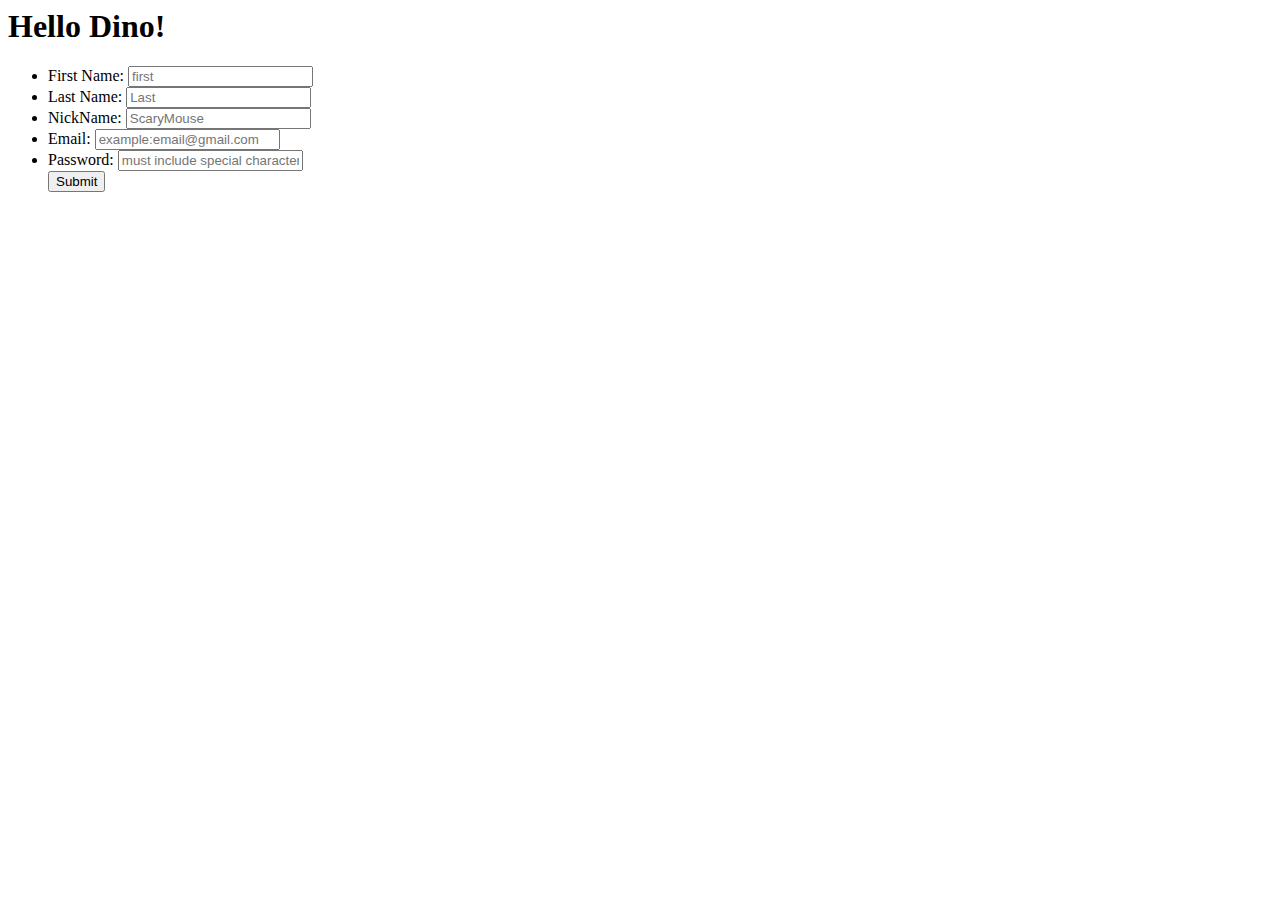
<file: login.html>
<html lang="en">
  <head>
    <meta charset="UTF-8" />
    <meta http-equiv="X-UA-Compatible" content="IE=edge" />
    <meta name="viewport" content="width=device-width, initial-scale=1.0" />
    <title>Web Programming 260</title>
    
    
    <body>
        <h1>Hello Dino!</h1>

        <form action="formSubmit.html" method="post">
            <ul>
                <li>
                    <label for="text">First Name:</label>
                    <input type="text" id="FirstName"
                    name="varibaleText" placeholder="first" />
                </li>
                <li>
                    <label for="text">Last Name:</label>
                    <input type="text" id="Last Name"
                    name="varibaleText" placeholder="Last" />
                </li>
                <li>
                    <label for="text">NickName:</label>
                    <input type="text" id="NickName"
                    name="varibaleText" placeholder="ScaryMouse" />
                </li>
                <li>
                    <label for="text">Email:</label>
                    <input type="text" id="Email"
                    name="varibaleText" placeholder="example:email@gmail.com" />
                </li>   
                <li>
                    <label for="text">Password:</label>
                    <input type="text" id="Password"
                    name="varibaleText" placeholder="must include special characters"
                    required pattern="[Aa].*" />
                </li>
                
            <button type="submit">Submit</button>
            </ul>
        </form>
    </body>
  </head>
  </html>
</file>
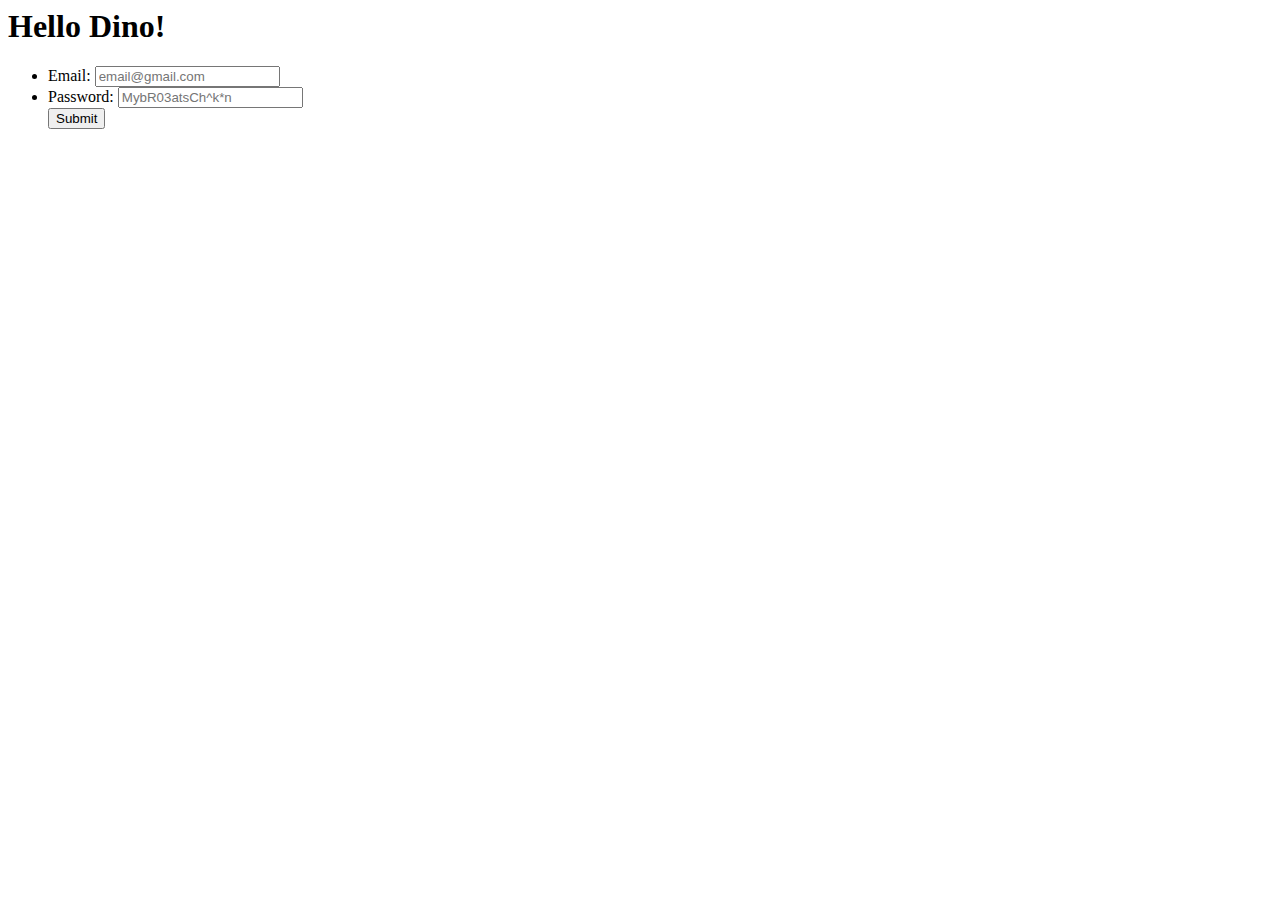
<file: returninguserslogin.html>
<html lang="en">
  <head>
    <meta charset="UTF-8" />
    <meta http-equiv="X-UA-Compatible" content="IE=edge" />
    <meta name="viewport" content="width=device-width, initial-scale=1.0" />
    <title>Web Programming 260</title>
    
    
    <body>
        <h1>Hello Dino!</h1>

        <form action="formSubmit.html" method="post">
            <ul>
                <li>
                    <label for="text">Email:</label>
                    <input type="text" id="Email"
                    name="varibaleText" placeholder="email@gmail.com" />
                </li>   
                <li>
                    <label for="text">Password:</label>
                    <input type="text" id="Password"
                    name="varibaleText" placeholder="MybR03atsCh^k*n"
                    required pattern="[Aa].*" />
                </li>
                
            <button type="submit">Submit</button>
            </ul>
        </form>
    </body>
  </head>
  </html>
</file>
